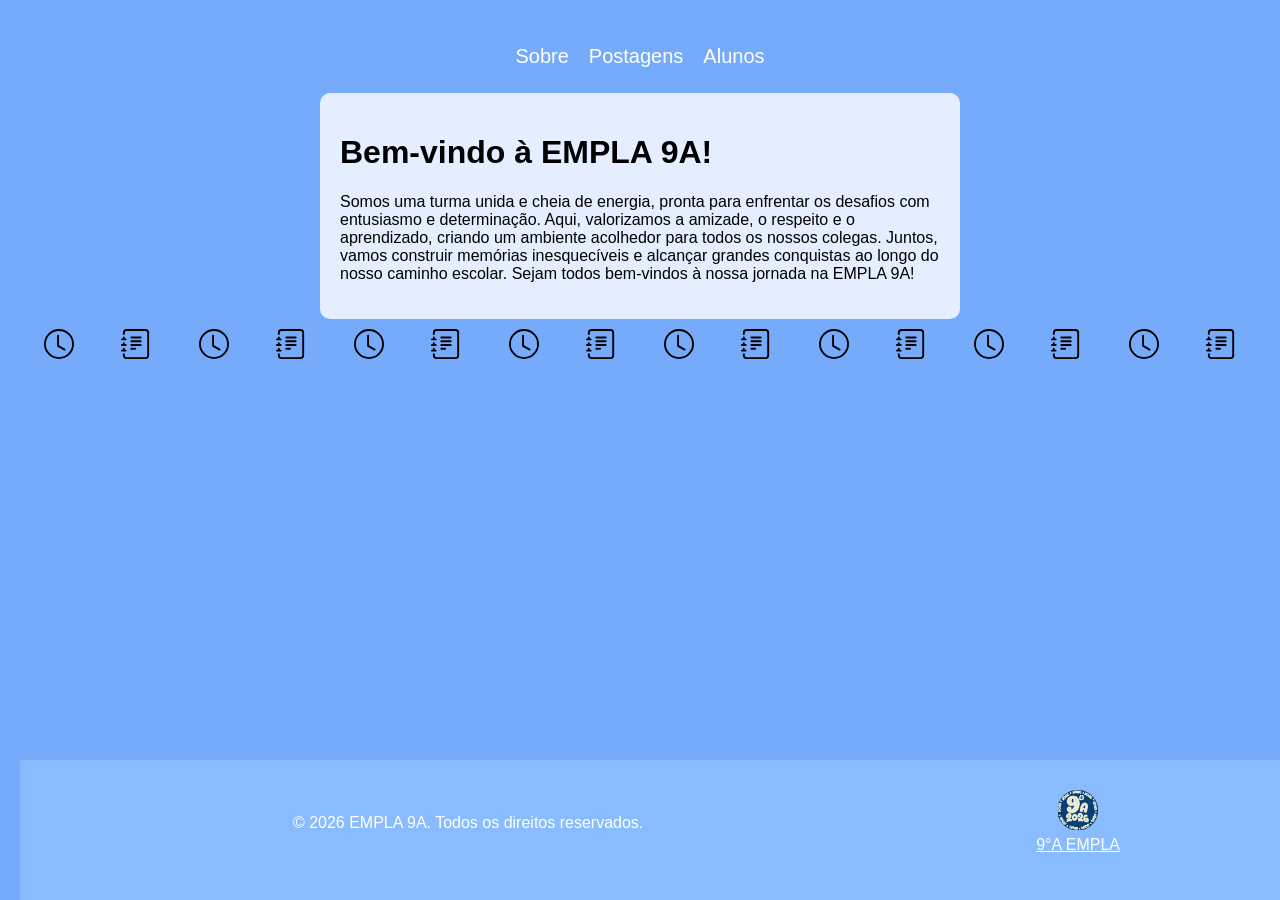
<file: index.html>
<!DOCTYPE html>
<html lang="pt-br">
<head>
    <meta charset="UTF-8">
    <meta name="viewport" content="width=device-width, initial-scale=1.0">
    <title>EMPLA 9A</title>
    <link rel="stylesheet" href="style.css">
</head>

<style>
    
        nav {
            width: 100%;
            padding: 25px 0;
            display: flex;
            justify-content: center; 
        }

        nav ul {
            list-style: none;
            padding: 0;
            margin: 0;
            
            display: flex;
            flex-wrap: nowrap;   
            justify-content: center;
            gap: 20px;          
            white-space: nowrap; 
        }

        nav ul li a {
            text-decoration: none;
            color: rgb(255, 255, 255);
            font-size: 20px;
        }

        .footer {
        position: absolute; 
        bottom: 0;
        }
 </style>

<body>



    <nav>
    <ul>
        <li><a href="index.html">Sobre</a></li>
        <li><a href="postagem.html">Postagens</a></li>
        <li><a href="alunos.html">Alunos</a></li>

    </ul>
</nav>


    <div class="midiabackground">
        <div class="midiacontainer">
            <h1>Bem-vindo à EMPLA 9A!</h1>
            <p>Somos uma turma unida e cheia de energia, pronta para enfrentar os desafios com entusiasmo e determinação. Aqui, valorizamos a amizade, o respeito e o aprendizado, criando um ambiente acolhedor para todos os nossos colegas. Juntos, vamos construir memórias inesquecíveis e alcançar grandes conquistas ao longo do nosso caminho escolar. Sejam todos bem-vindos à nossa jornada na EMPLA 9A!</p>
        </div>
    </div>

        <div class="container">
        <span class="icone" style="--i:13;"></span>
        <span class="icone2" style="--i:29"></span>
        <span class="icone" style="--i:7;"></span>
        <span class="icone2" style="--i:22"></span>
        <span class="icone" style="--i:41;"></span>
        <span class="icone2" style="--i:18"></span>
        <span class="icone" style="--i:35;"></span>
        <span class="icone2" style="--i:50"></span>
        <span class="icone" style="--i:33;"></span>
        <span class="icone2" style="--i:19"></span>
        <span class="icone" style="--i:46;"></span>
        <span class="icone2" style="--i:32"></span>
        <span class="icone" style="--i:25;"></span>
        <span class="icone2" style="--i:28"></span>
        <span class="icone" style="--i:5;"></span>
        <span class="icone2" style="--i:9"></span>           
        </div>
    </div>

    <footer class="footer" >
        <div class="footer-wraper">
            <p>&copy; 2026 EMPLA 9A. Todos os direitos reservados.</p>
            <div class="footer-social">
                <a href="https://www.instagram.com/9a.empla/" target="_blank"><i class="fa-brands fa-instagram"></i></a>
            </div>
        </div>
            <a href="https://www.instagram.com/9a.empla/" 
            target="_blank" rel="noopener noreferrer">
                <img src="logo.png"></img>
                <p>9°A EMPLA</p>
            </a>
    </footer>
</body>
</html>
</file>
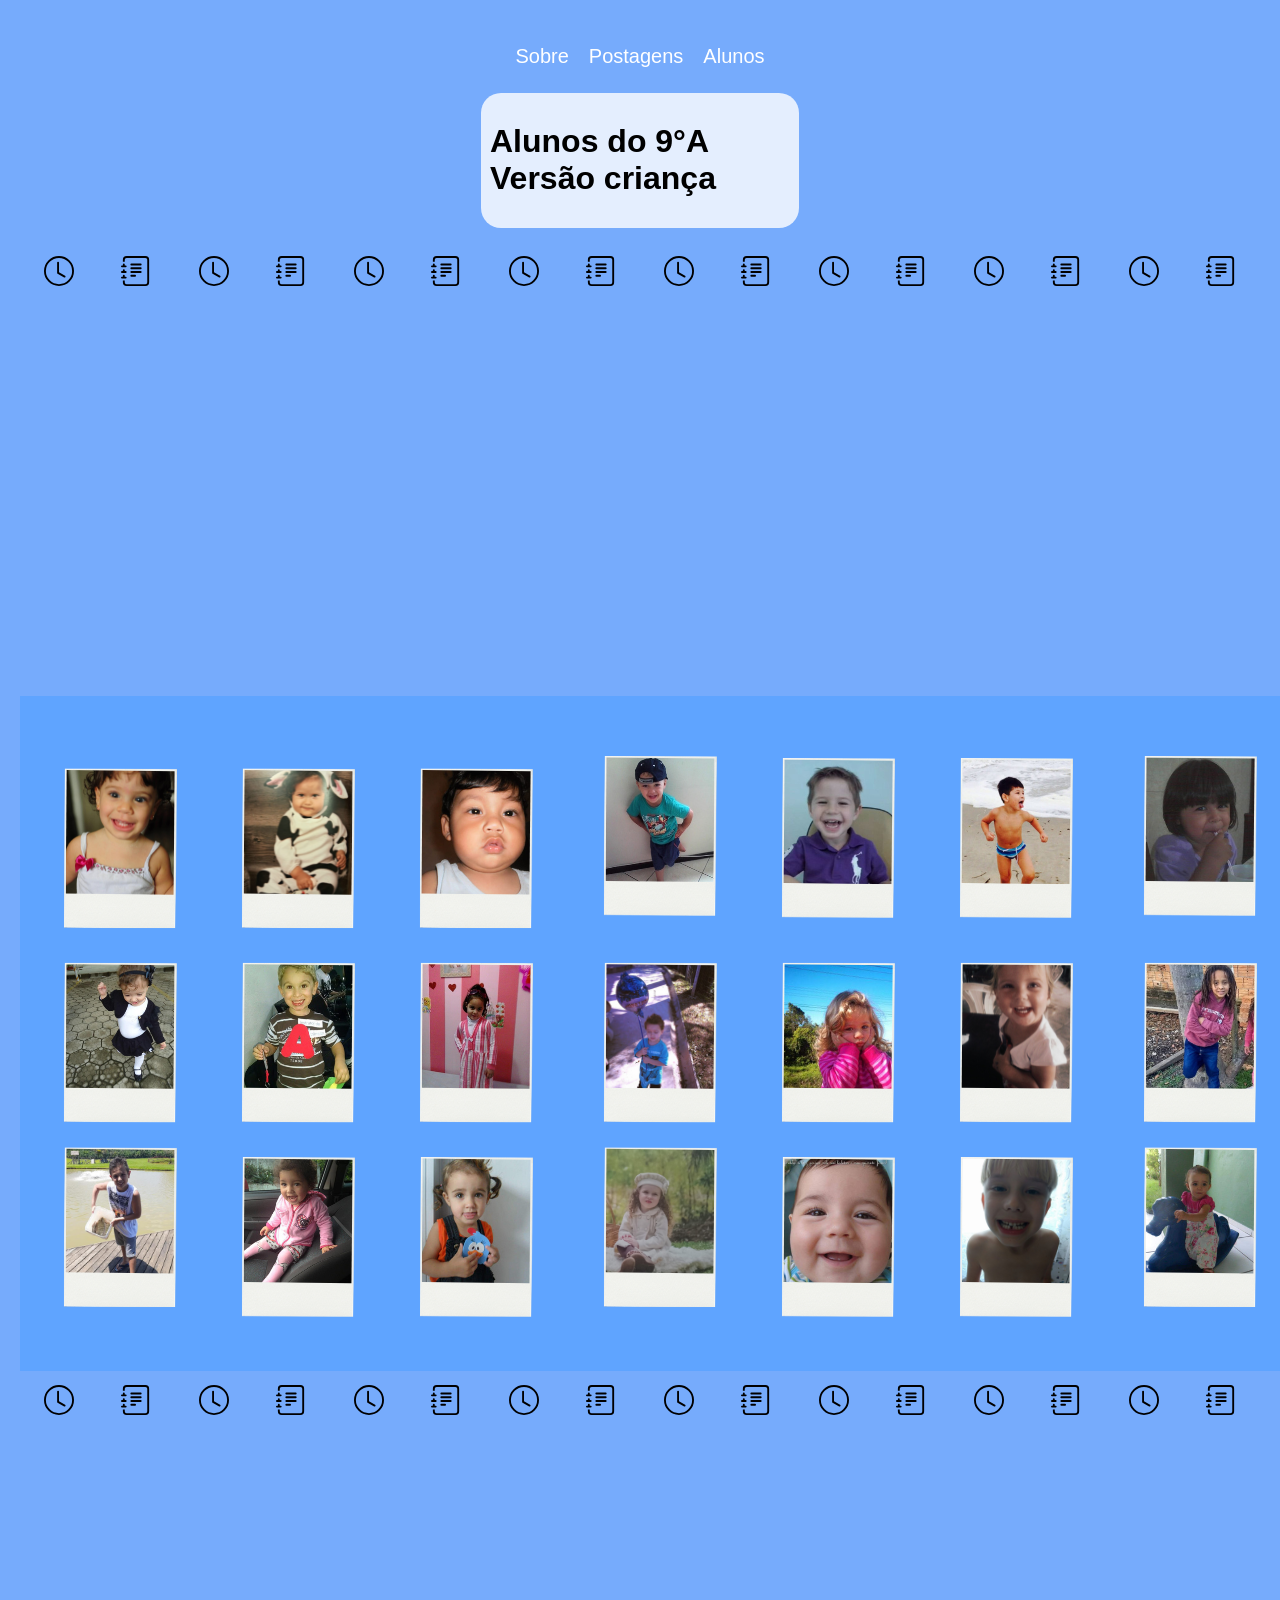
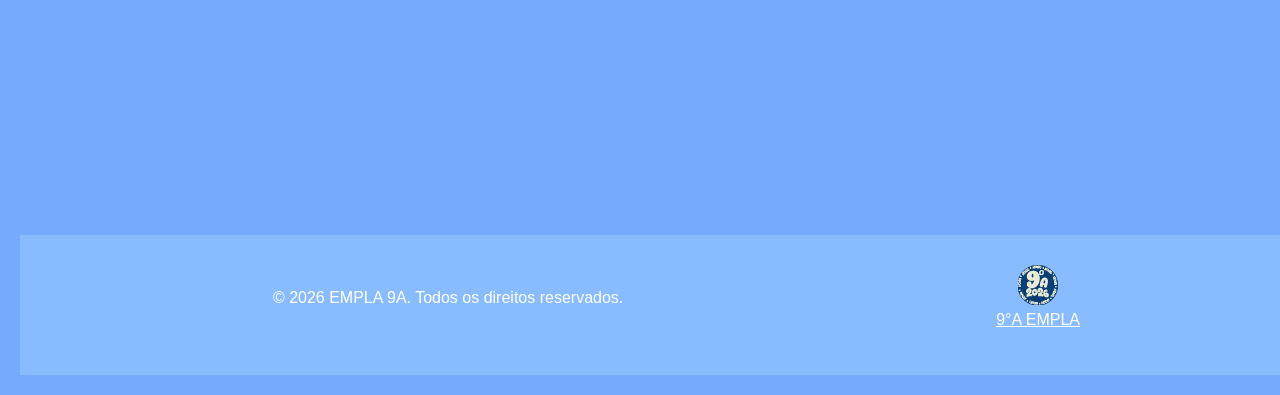
<file: alunos.html>
<!DOCTYPE html>
<html lang="pt-br">
<head>
    <meta charset="UTF-8">
    <meta name="viewport" content="width=device-width, initial-scale=1.0">
    <title>EMPLA 9A</title>
    <link rel="stylesheet" href="style.css">
</head>

<style>
    
        nav {
            width: 100%;
            padding: 25px 0;
            display: flex;
            justify-content: center; 
        }

        nav ul {
            list-style: none;
            padding: 0;
            margin: 0;
            
            display: flex;
            flex-wrap: nowrap;   
            justify-content: center;
            gap: 20px;          
            white-space: nowrap; 
        }

        nav ul li a {
            text-decoration: none;
            color: rgb(255, 255, 255);
            font-size: 20px;
        }
 </style>

<body>
    <nav>
    <ul>
        <li><a href="index.html">Sobre</a></li>
        <li><a href="postagem.html">Postagens</a></li>
        <li><a href="alunos.html">Alunos</a></li>

    </ul>
</nav>

<div class="alunos">
    <h1>Alunos do 9°A <br> Versão criança</h1>
        </div>
        <br>

    <div class="container">
        <span class="icone" style="--i:13;"></span>
        <span class="icone2" style="--i:29"></span>
        <span class="icone" style="--i:7;"></span>
        <span class="icone2" style="--i:22"></span>
        <span class="icone" style="--i:41;"></span>
        <span class="icone2" style="--i:18"></span>
        <span class="icone" style="--i:35;"></span>
        <span class="icone2" style="--i:50"></span>
        <span class="icone" style="--i:33;"></span>
        <span class="icone2" style="--i:19"></span>
        <span class="icone" style="--i:46;"></span>
        <span class="icone2" style="--i:32"></span>
        <span class="icone" style="--i:25;"></span>
        <span class="icone2" style="--i:28"></span>
        <span class="icone" style="--i:5;"></span>
        <span class="icone2" style="--i:9"></span>           
        </div>
    </div>

        <div class="alunos-container">
            <div class="aluno">
                <img src="2.png" alt="Aluno 1">
            </div>
            <div class="aluno">
                <img src="3.png" alt="Aluno 2">
            </div>
            <div class="aluno">
                <img src="4.png" alt="Aluno 3">
            </div>
        </div>

                <div class="container">
        <span class="icone" style="--i:13;"></span>
        <span class="icone2" style="--i:29"></span>
        <span class="icone" style="--i:7;"></span>
        <span class="icone2" style="--i:22"></span>
        <span class="icone" style="--i:41;"></span>
        <span class="icone2" style="--i:18"></span>
        <span class="icone" style="--i:35;"></span>
        <span class="icone2" style="--i:50"></span>
        <span class="icone" style="--i:33;"></span>
        <span class="icone2" style="--i:19"></span>
        <span class="icone" style="--i:46;"></span>
        <span class="icone2" style="--i:32"></span>
        <span class="icone" style="--i:25;"></span>
        <span class="icone2" style="--i:28"></span>
        <span class="icone" style="--i:5;"></span>
        <span class="icone2" style="--i:9"></span>           
        </div>
    </div>

    <footer class="footer">
        <div class="footer-wraper">
            <p>&copy; 2026 EMPLA 9A. Todos os direitos reservados.</p>
            <div class="footer-social">
                <a href="https://www.instagram.com/9a.empla/" target="_blank"><i class="fa-brands fa-instagram"></i></a>
            </div>
        </div>
        <a href="https://www.instagram.com/9a.empla/" 
        target="_blank" rel="noopener noreferrer">
                <img src="logo.png"></img>
                <p>9°A EMPLA </p>
            </a>
    </footer>
</body>
</html>
</file>
<file: style.css>
body {
        background-color: #76abfc;
        font-family: Arial, Helvetica, sans-serif;
        margin: 0;
        padding: 20px;
    }

    ul {
    display: flex;
    justify-content: space-between;
    list-style-type: none;
    align-items: center;
    padding: 16px;
}

    .midiacontainer {
        background-color: rgba(255, 255, 255, 0.8);
        padding: 20px;
        border-radius: 10px;
        max-width: 600px;
        margin: auto;
    }

    .video-lado {
        display: flex;
        justify-content: space-between;
        align-items: center;
    }


    .alunos {
        background-color: rgba(255, 255, 255, 0.8);
        padding: 9px;
        border-radius: 20px;
        max-width: 300px;
        margin: auto;
    }

    .alunos-container {
        display: flex;
        align-items: center;
        
        
    }

        .footer { 
            background-color: #89bcff; 
            padding: 10px 40px; width: 100%; 
            margin-top: 10px;

            
        }
        .footer-wraper { 
            display: flex; 
            justify-content: center; 
            align-items: center; 
            max-width: 1200px; 
            margin: 0 auto; 
            padding-left: 100px;
            color: #fff; 
        }
        
    footer img {
        width: 40px;
        height: 40px;
        padding-right: 200px;
    }

    footer {
        display: flex;
        justify-content: center;
    }

    footer a {
        margin: 20px;
        text-align: center;
        color: white;
    }

    footer p {
        margin-top: 2px;
        padding-right: 200px;

    }


        .container {
        width: 100%;
        height: 50vh;
        overflow: hidden;
        display: flex;
    }

    .icone {
        width: 80px;
        height: 30px;
        margin: 10px;
        background-image: url('./clock.svg');
        background-size: contain;
        background-position: center;
        background-repeat: no-repeat;
        animation: anima linear infinite;
        animation-duration: calc(300s /var(--i));

    }

    .icone2 {
        width: 80px;
        height: 30px;
        margin: 10px;
        background-image: url('./journal-text.svg');
        background-size: contain;
        background-position: center;
        background-repeat: no-repeat;
        animation: anima linear infinite;
        animation-duration: calc(300s /var(--i));

    }

    @keyframes anima {
        0% { 
            transform: translateY(100vh) scale(0) rotate(0deg);
        }
        100% { 
            transform: translateY(-10vh) scale(1) rotate(360deg);
        }

    }
</file>
